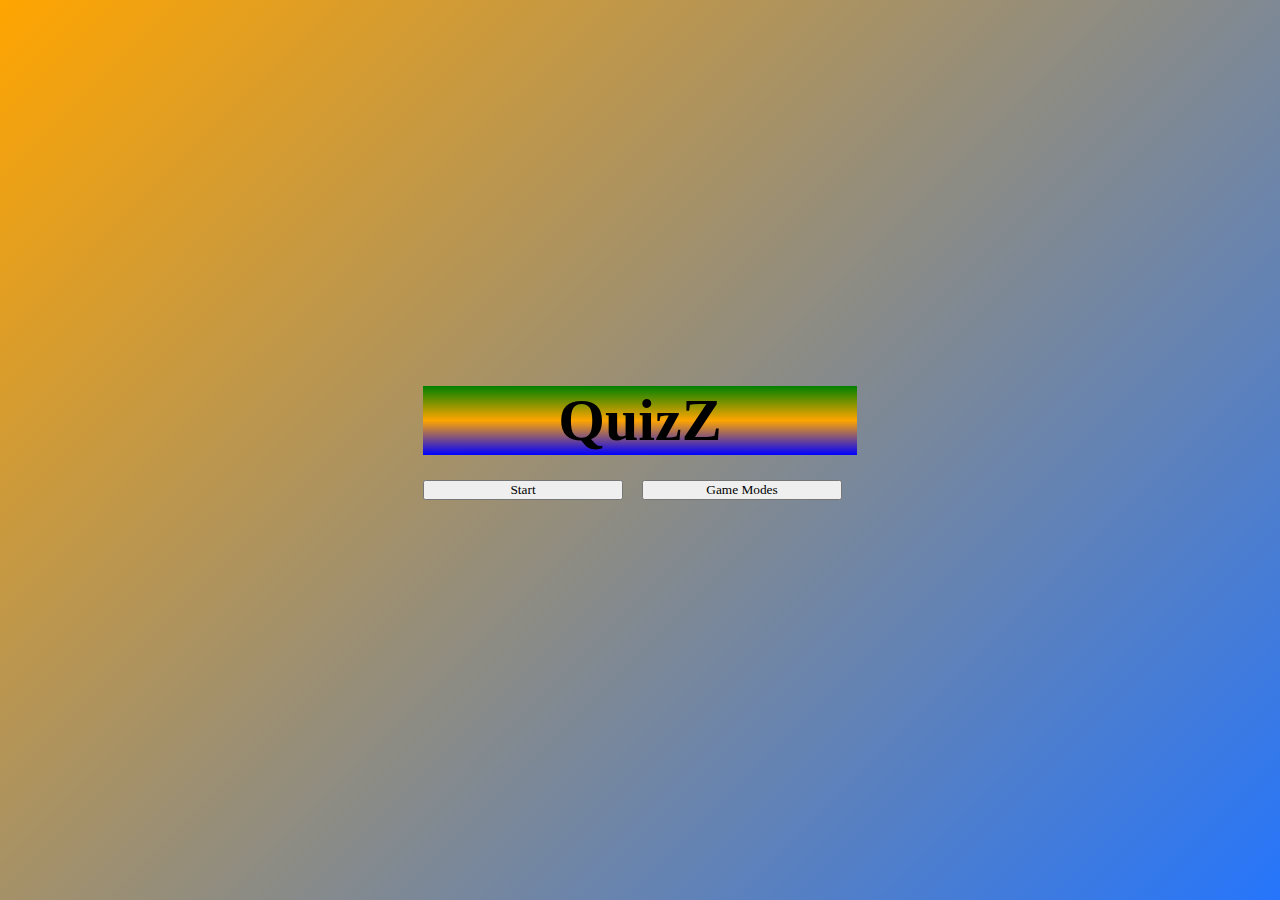
<file: index.html>
<!DOCTYPE html>
<html lang="en">
<head>
<title>Quiz App</title>
<meta charset="UTF-8">
<meta name="viewport" content="width=device-width, initial-scale=1">
<meta name="description" content="Author: Vishal Surya S K, Category: Quiz, Total Number of Questions = 15">
<link rel="stylesheet" href="./style.css">
</head>
<body>
    <div class="home">
    <h1 class="outlined">QuizZ</h1>
    <button class="button start-btn" onclick="startGame()">Start</button>
    <div class="dropdown">
    <button id="modeButton" class="button dropdown-btn">Game Modes</button>
    <div class="dropdown-content">
        <a href="#easy" onclick="setMode('easy')">Easy</a>
        <a href="#medium" onclick="setMode('medium')">Medium</a>
        <a href="#hard" onclick="setMode('hard')">Hard</a>
    </div>
    </div>
    </div>
<script src="./script.js"></script>
</body>
</html>
</file>
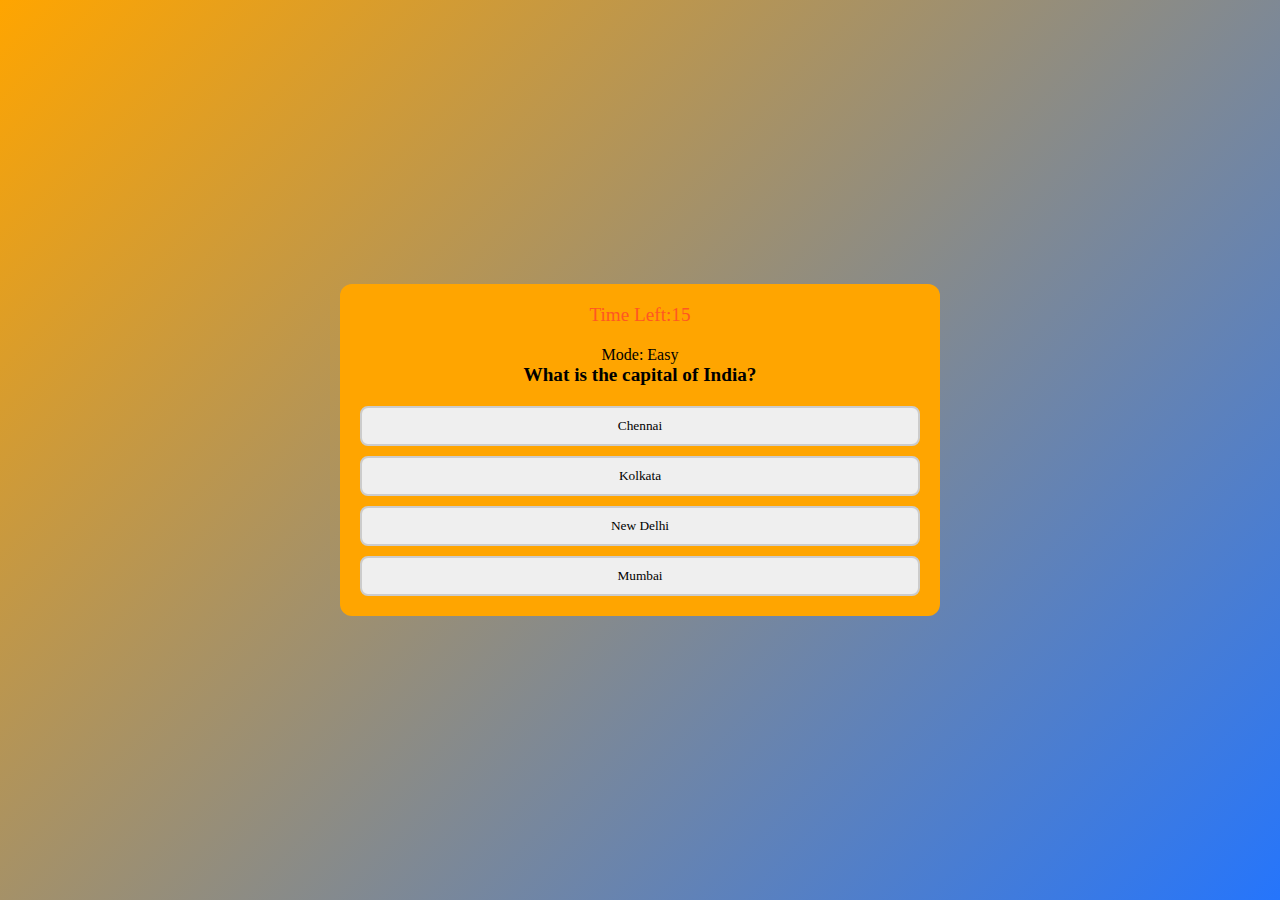
<file: game.html>
<!DOCTYPE html>
<html lang="en">
<head>
<title>Quiz Game</title>
<meta charset="UTF-8">
<meta name="viewport" content="width=device-width, initial-scale=1">
<link rel="stylesheet" href="style.css">
</head>
<body>
    <div class="quiz-container">
        <div class="timer">Time Left:<span id="time">15</span></div>
        <div id="modeDisplay"></div>
        <h2 class="question"></h2>
        <div class="options"></div>
        <div class="result">
        <h2>Game Over!</h2>    
        Score:<span id="score">0</span></div>
        <button id="next-btn" onclick="nextQuestion()" style="display: none;">Next</button>
        <button class="restart-btn">Restart Game</button>        
    </div>
</body>
<script src="./script.js"></script>
</html>
</file>
<file: style.css>
* {
    margin: 0%;
    padding: 0%;
    font-family: 'Times New Roman', Times, serif;
    box-sizing: border-box;
  }

body{
        background: linear-gradient(135deg, orange, #2575fc);
        justify-content: center;
        align-items: center;
        display: flex;
        height: 100vh;
        width: 100%;
}

.home {
  text-align: center;
}

.home h1 {
  font-size: 60px;
  margin-bottom: 10px;
  width: flex;
  background: linear-gradient(green, orange,blue);
}

.start-btn{
    display: inline-block;
    width: 200px;
}

.start-btn:hover{
  background-color: #007bff;
  transition: 1s ease-in-out;
}

.dropdown-btn{
    width: 200px;
    display: inline-block;
}

.dropdown{
    position: relative;
    display: inline-block;
    margin: 15px;
}

.dropdown-content{
    display: none;
    position: absolute;
    background-color: #fff;
    min-width: 200px;
    box-shadow: 0px 8px 16px rgba(0,0,0,0.2);
    border-radius: 8px;
    z-index: 1;
}

.dropdown-content a {
  color: #333;
  padding: 10px 16px;
  text-decoration: none;
  display: block;
  border-radius: 8px;
  transition: background 0.2s;
}

.dropdown-content a:hover {
  background-color: #007bff;
}

.dropdown:hover .dropdown-content {
  display: block;
}

.quiz-container {
  background: linear-gradient(orange);
  border-radius: 12px;
  width: 90%;
  max-width: 600px;
  padding: 20px;
  text-align: center;
  box-sizing: border-box;
}

.question {
  font-size: 1.2em;
  margin-bottom: 20px;
}

.options {
 display: flex;
 flex-direction: column;
 gap: 10px;
}

.option {
  padding: 10px;
  border: 2px solid #ccc;
  border-radius: 8px;
  cursor: pointer;
  transition: background-color 0.3s, color 0.3s;
}

.option:hover {
  background-color: #007bff;
  color: #fff;
}

.option.correct{
  background-color: green;
  color: white;
}

.option.wrong{
  background-color: red;
  color: white;
}

.timer {
  font-size: 1.2em;
  margin-bottom: 20px;
  color: #ff5722;
}

#next-btn{
 display: inline-block;
 width: 200px;
 color: white;
 background-color: black;
 text-align: center;
 margin: 20px auto;
 justify-content: center;
 font-size: 1em;
}

#next-btn:hover{
  color: black;
  background-color: aqua;
}

.result {
  color: green;
  font-size: x-large;
  display: none;
  text-align: center;
  background: #ffffff;
  padding: 30px;
  margin: 30px auto;
  max-width: 500px;
  border-radius: 15px;
  box-shadow: 0 6px 18px rgba(0, 0, 0, 0.15);
  animation: fadeIn 0.8s ease-in-out;
}

.home-btn {
    display: block;
    margin: 20px auto;
    padding: 12px 25px;
    font-size: 18px;
    border: none;
    border-radius: 8px;
    background-color: #007BFF;
    color: white;
    cursor: pointer;
    transition: 0.3s;
}

.home-btn:hover {
    background-color: #0056b3;
}

.restart-btn {
    display: none;
    margin: 20px auto;
    padding: 12px 25px;
    font-size: 18px;
    border: none;
    border-radius: 8px;
    background-color: #007BFF;
    color: white;
    cursor: pointer;
    transition: 0.3s;
}

.restart-btn:hover {
    background-color: #0056b3;
}

@keyframes fadeIn {
  from { opacity: 0; transform: translateY(-20px); }
  to { opacity: 1; transform: translateY(0); }
}

@media (max-width: 768px) {
  h1 {
    font-size: 2.2rem;
  }

  .start-btn {
    padding: 10px 20px;
    font-size: 1rem;
  }

  .dropdown-btn {
    padding: 10px 20px;
    font-size: 1rem;
  }
}

@media (max-width: 480px) {
  h1 {
    font-size: 1.8rem;
  }

  .start-btn {
    width: 100%;
    max-width: 250px;
    font-size: 0.95rem;
  }

  .dropdown-btn {
    width: 100%;
    max-width: 250px;
    font-size: 0.95rem;
  }
}
</file>
